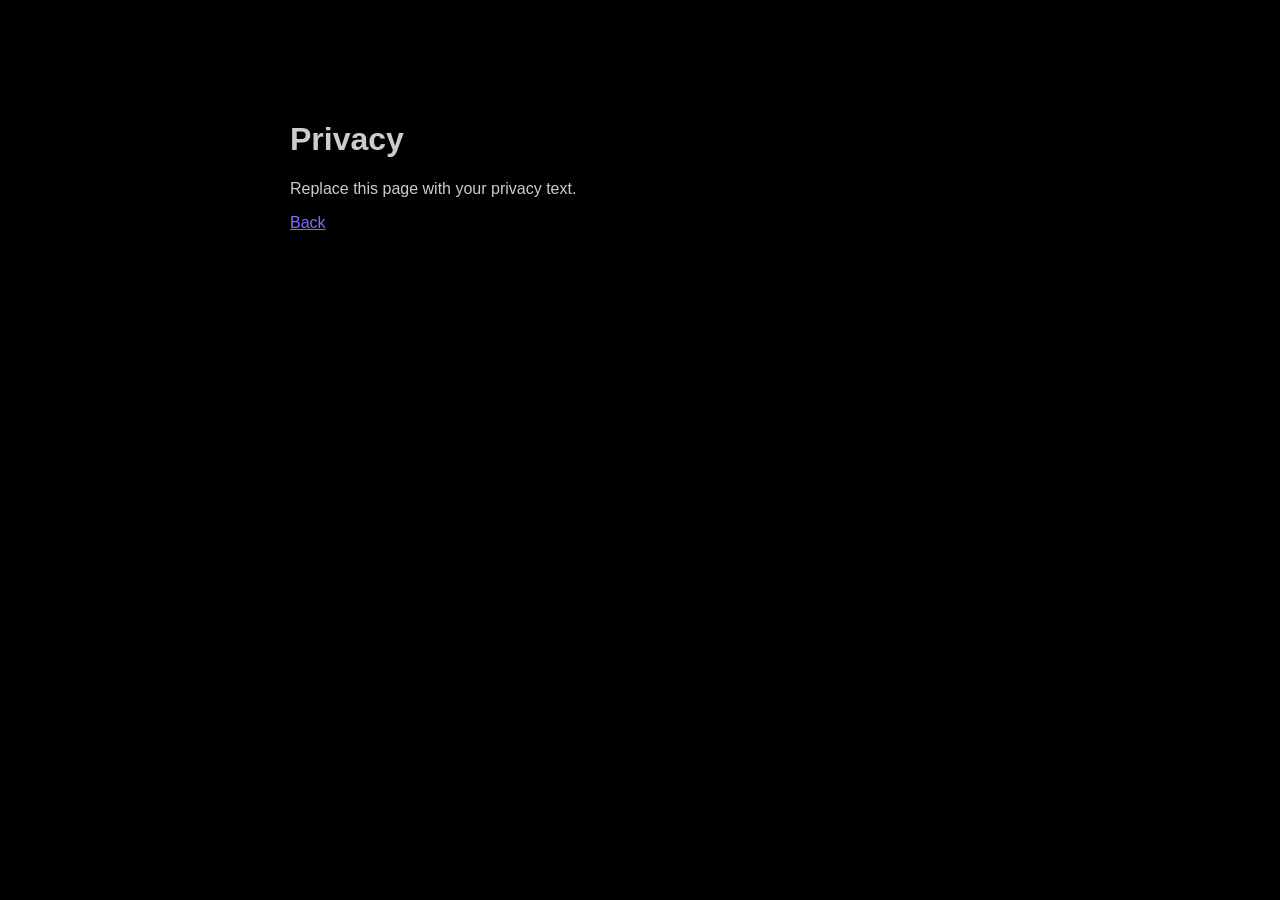
<file: public/privacy.html>
<!doctype html><meta charset=utf-8><title>Privacy - Aurora</title><body style='background:#000;color:#ccc;font-family:sans-serif;max-width:700px;margin:80px auto;padding:20px'><h1>Privacy</h1><p>Replace this page with your privacy text.</p><p><a href=/ style=color:#7c6cff>Back</a></p>
</file>
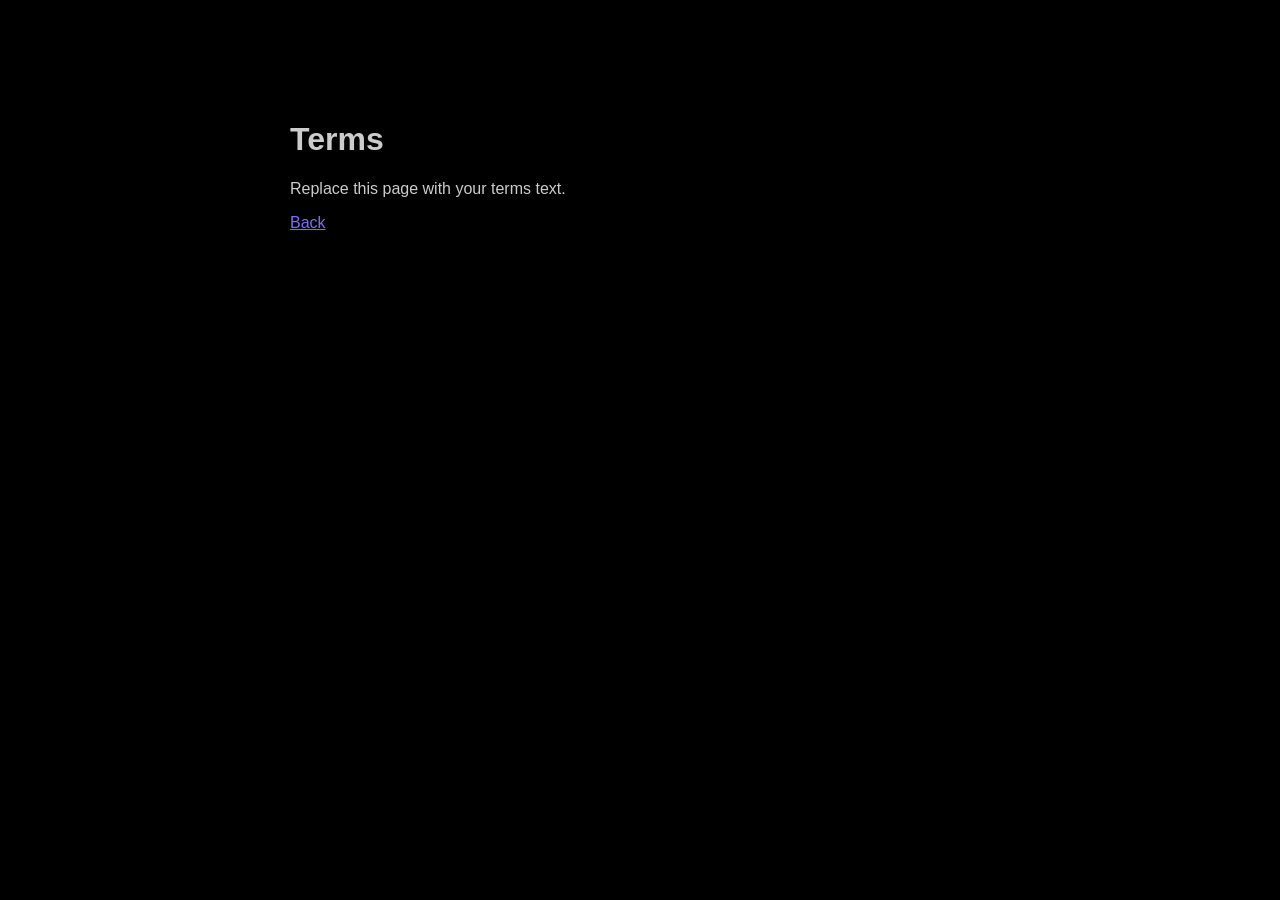
<file: public/terms.html>
<!doctype html><meta charset=utf-8><title>Terms - Aurora</title><body style='background:#000;color:#ccc;font-family:sans-serif;max-width:700px;margin:80px auto;padding:20px'><h1>Terms</h1><p>Replace this page with your terms text.</p><p><a href=/ style=color:#7c6cff>Back</a></p>
</file>
